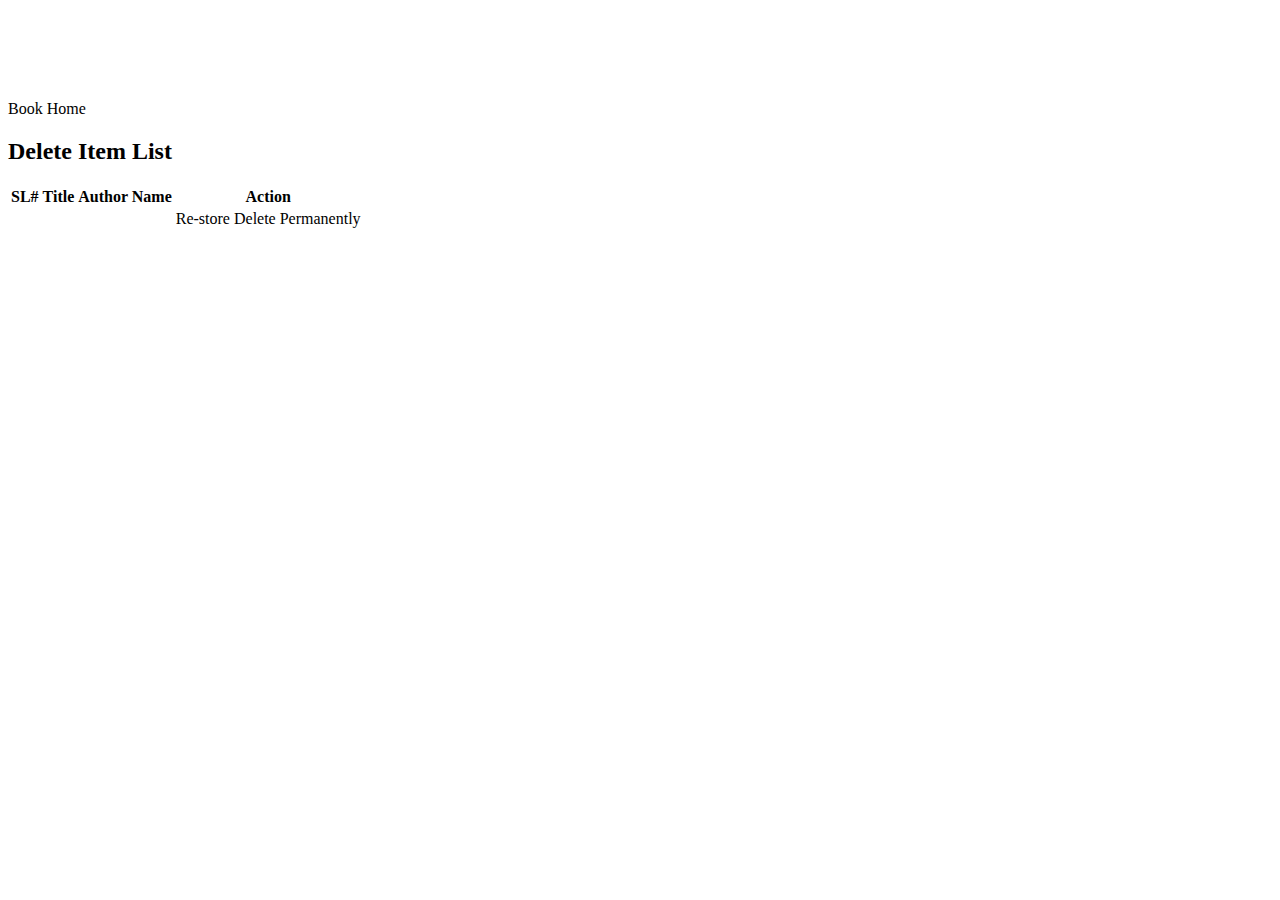
<file: src/main/resources/templates/admin/index.html>
<!DOCTYPE html>
<html xmlns:th="http://www.thymeleaf.org"
	xmlns:layout="http://www.ultraq.net.nz/thymeleaf/layout"
	layout:decorator="layouts/main/main-layout">
<head>
<meta charset="ISO-8859-1"></meta>
<title>SPRING-BOOT || BOOK-HOME </title>
</head>
<body>
	  <div class="container" layout:fragment="content" style="margin-top: 50px;">
	   <div class="row" style="margin-top: 100px;">
	    <a class="btn btn-primary float-right" th:href="@{/book/list}"><span class="glyphicon glyphicon-plus"> </span> Book Home </a>    
	  </div>
	  <div class="row">
	   <div class="col-md-8  offset-md-2">
	     <div class="row">
	      <h2 class="pull-right">Delete Item List</h2>
	  </div>  
	  <p></p>    
	  <table class="table" th:if="${removeBooklist!=null}" >
	    <thead>
	      <tr>
	        <th>SL# </th>
	        <th>Title</th>
	        <th>Author Name</th>
	        <th>Action</th>
	      </tr>
	    </thead>
		<tbody>
			<tr th:each="bookObj,status : ${removeBooklist}">
				<td th:text="${status.count}"></td>
				<td><span th:text="${bookObj.title}"></span></td>
				<td th:text="${bookObj.authorName}"></td>												
				<td>
				  <div class="btn-group btn-group-sm">
				    <a type="button" class="btn btn-primary" th:href="@{/admin/book-restore(id=${bookObj.id})}"><i class="fa fa-edit"></i>Re-store</a>
				    <a type="button" class="btn btn-primary" th:href="@{/admin/book-delete(id=${bookObj.id})}"> <i class="fa fa-trash"></i>Delete Permanently</a>
				  </div>
				</td>
			</tr>
	    </tbody>
	  </table>
	   </div>
	  </div>
	</div>
</body>
</html>
</file>
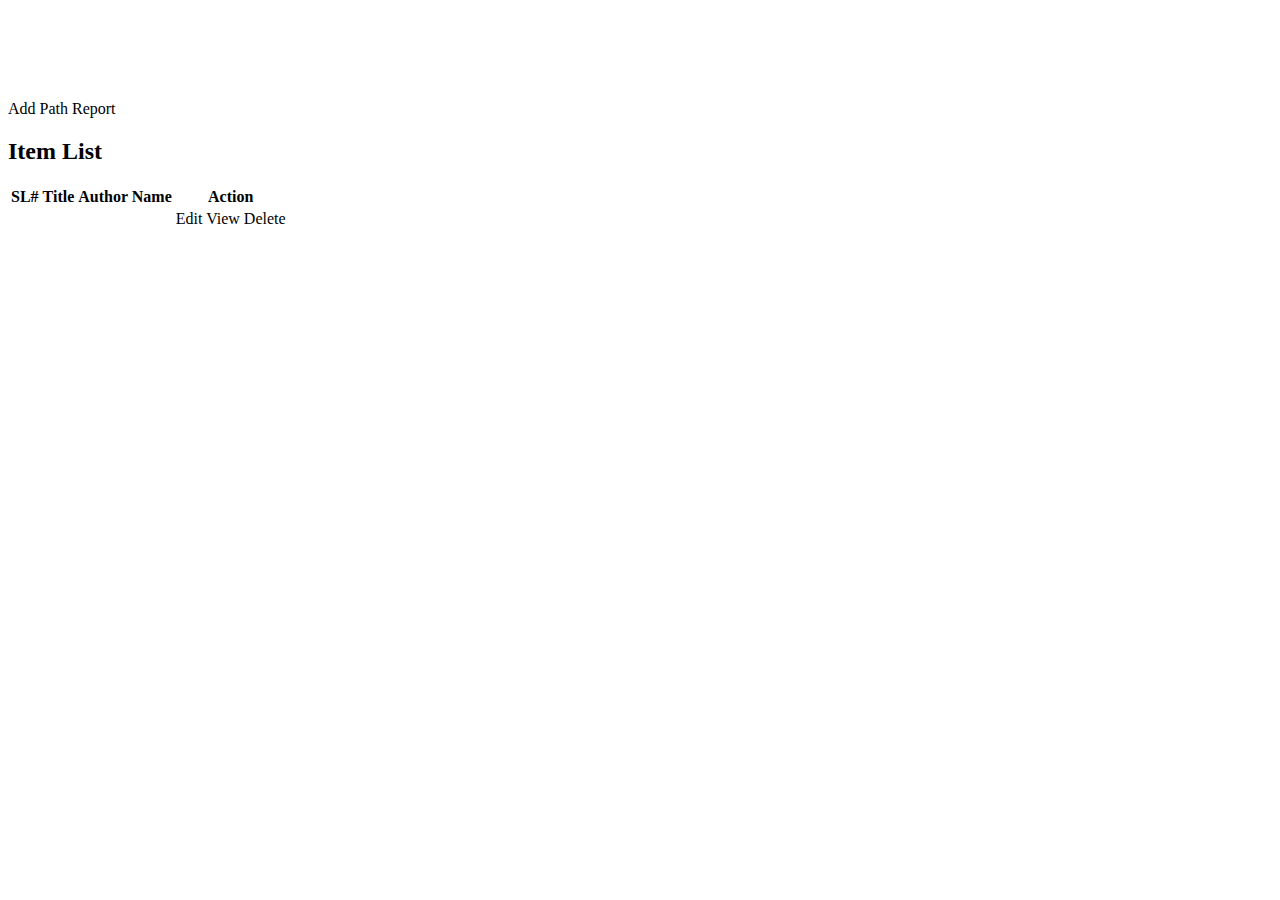
<file: src/main/resources/templates/book/index.html>
<!DOCTYPE html>
<html xmlns:th="http://www.thymeleaf.org"
	xmlns:layout="http://www.ultraq.net.nz/thymeleaf/layout"
	layout:decorator="layouts/main/main-layout">
<head>
<meta charset="ISO-8859-1"></meta>
<title>SPRING-BOOT || ITEM-LIST </title>
</head>
<body>
	  <div class="container" layout:fragment="content" style="margin-top: 50px;">
	   <div class="row" style="margin-top: 100px;">
	    <a class="btn btn-primary float-right" th:href="@{/book/create}"><span class="glyphicon glyphicon-plus"> </span> Add Path Report </a>    
	  </div>
	  <div class="row">
	   <div class="col-md-8  offset-md-2">
	     <div class="row">
	      <h2 class="pull-right">Item List</h2>
	  </div>  
	  <p></p>    
	  <table class="table" th:if="${bookList!=null}" >
	    <thead>
	      <tr>
	        <th>SL# </th>
	        <th>Title</th>
	        <th>Author Name</th>
	        <th>Action</th>
	      </tr>
	    </thead>
		<tbody>
			<tr th:each="bookObj,status : ${bookList}">
				<td th:text="${status.count}"></td>
				<td><span th:text="${bookObj.title}"></span></td>
				<td th:text="${bookObj.authorName}"></td>												
				<td>
				  <div class="btn-group btn-group-sm">
				    <a type="button" class="btn btn-primary" th:href="@{/book/edit(id=${bookObj.id})}"><i class="fa fa-edit"></i>Edit</a>
				    <a type="button" class="btn btn-primary" th:href="@{/book/view(id=${bookObj.id})}"><i class="fa fa-edit"></i>View</a>
				    <a type="button" class="btn btn-primary" th:href="@{/book/remove(id=${bookObj.id})}"> <i class="fa fa-trash"></i>Delete</a>
				  </div>
				</td>
			</tr>
	    </tbody>
	  </table>
	   </div>
	  </div>
	</div>
</body>
</html>
</file>
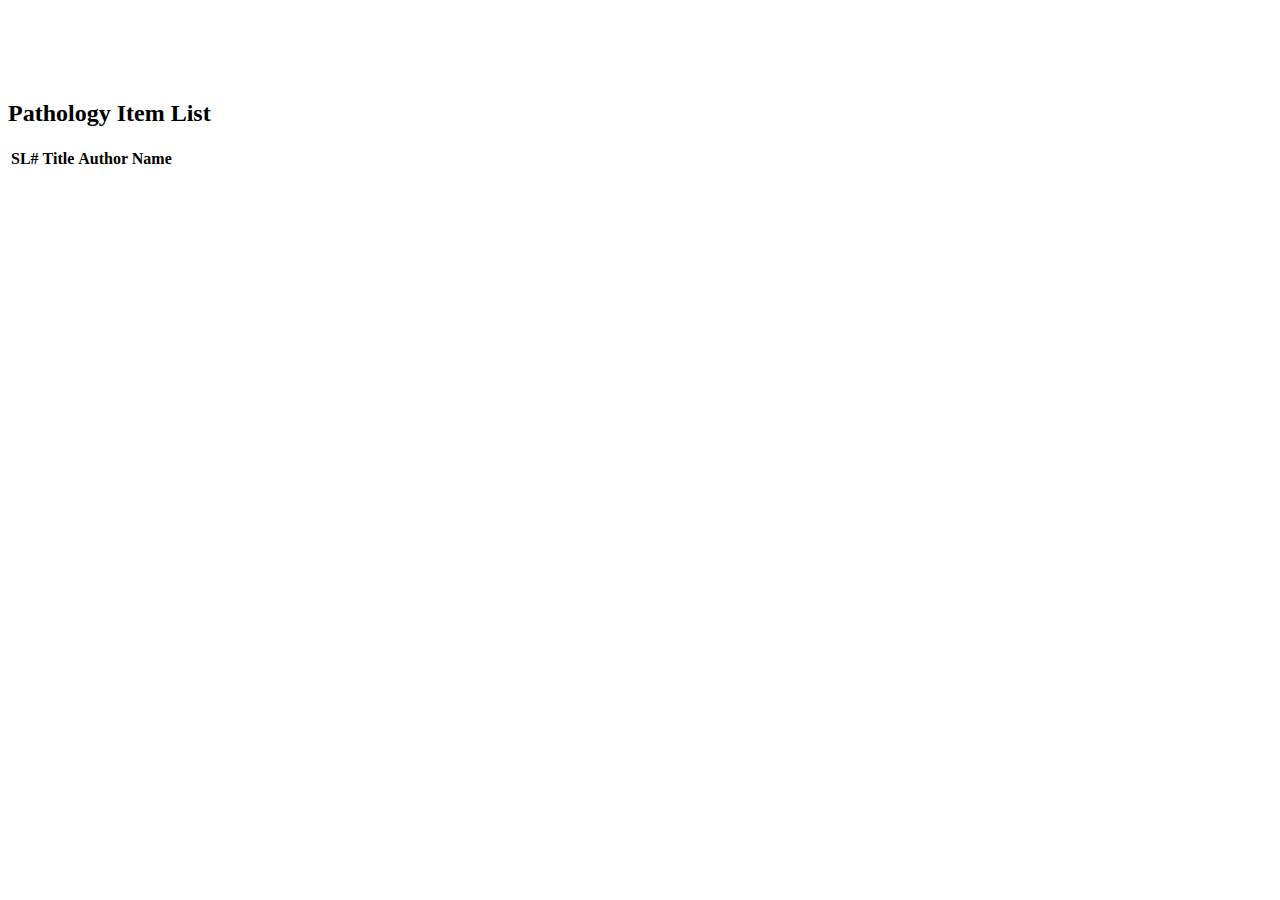
<file: src/main/resources/templates/home.html>
<!DOCTYPE html>
<html xmlns:th="http://www.thymeleaf.org"
	xmlns:layout="http://www.ultraq.net.nz/thymeleaf/layout"
	layout:decorator="layouts/main/main-layout">
<head>
<meta charset="ISO-8859-1"></meta>
<title>SPRING-BOOT</title>
</head>
<body>
	 <div class="container" layout:fragment="content" style="margin-top: 100px;">
	 
	  <div class="row">
      <h2>Pathology Item List</h2>
	  </div>  
	  <p></p>    
	  <table class="table" th:if="${bookList!=null}" >
	    <thead>
	      <tr>
	        <th>SL# </th>
	        <th>Title</th>
	        <th>Author Name</th>
	      </tr>
	    </thead>
		<tbody>
			<tr th:each="bookObj,status : ${bookList}">
				<td th:text="${status.count}"></td>
				<td><span th:text="${bookObj.title}"></span></td>
				<td th:text="${bookObj.authorName}"></td>												
			</tr>
	    </tbody>
	  </table>

	</div>
</body>
</html>
</file>
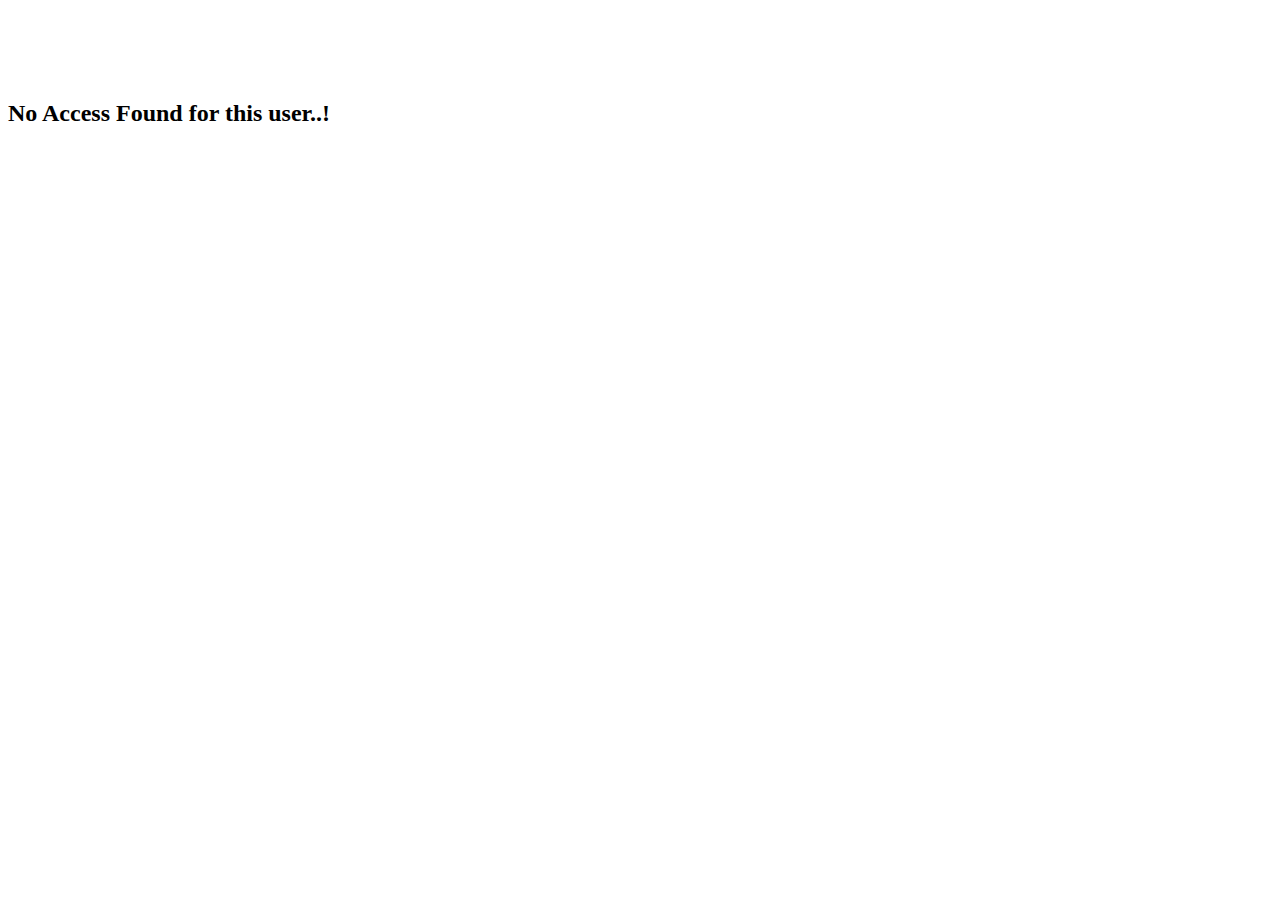
<file: src/main/resources/templates/auth/accessDenie.html>
<!DOCTYPE html>
<html xmlns:th="http://www.thymeleaf.org"
	xmlns:layout="http://www.ultraq.net.nz/thymeleaf/layout"
	layout:decorator="layouts/main/main-layout">
<head>
<meta charset="ISO-8859-1"></meta>
<title>SPRING-BOOT</title>
</head>
<body>
	 <div class="container" layout:fragment="content" style="margin-top: 100px;">
	 
	  <div class="row">
      <h2>No Access Found for this user..!</h2>
	  </div>  
	</div>
</body>
</html>
</file>
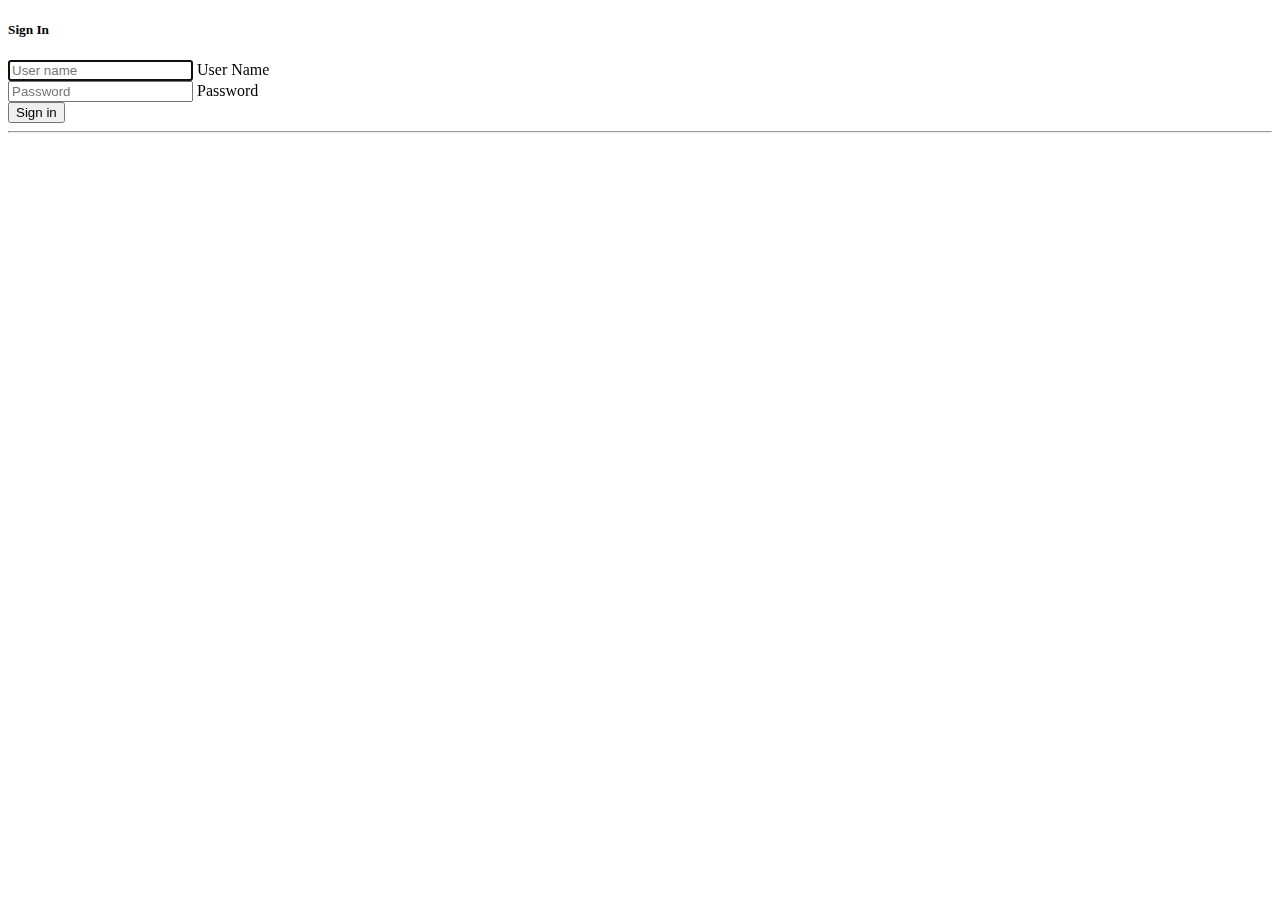
<file: src/main/resources/templates/auth/login.html>
<!Doctype html>
<html lang="en">
  <head>
    <!-- Required meta tags -->
    <meta charset="utf-8">
    <meta name="viewport" content="width=device-width, initial-scale=1, shrink-to-fit=no">
    <!-- Bootstrap CSS -->
    <!-- <link rel="stylesheet" href="https://stackpath.bootstrapcdn.com/bootstrap/4.3.1/css/bootstrap.min.css" > -->
    <link rel="stylesheet" th:href="@{/vendor/bootstrap/bootstrap-4.3.1/css/bootstrap.css}"/>
        <link rel="stylesheet" th:href="@{/loginform/all.css}"/>
    <link rel="stylesheet" th:href="@{/css/application.css}"/>
    
    <title>SPRING-BOOT</title>
  </head>

  <body>
  
  <div class="container">
    <div class="row">
      <div class="col-sm-9 col-md-7 col-lg-5 mx-auto">
        <div class="card card-signin my-5">
          <div class="card-body">
            <h5 class="card-title text-center">Sign In</h5>
            <form class="form-signin" th:action="@{/login}" method="post">
              <div class="form-label-group">
                <input type="text" id="userName" name="username" class="form-control" placeholder="User name" required autofocus>
                <label for="userName">User Name</label>
              </div>

              <div class="form-label-group">
                <input type="password" id="userPassword" name="password" class="form-control" placeholder="Password" required>
                <label for="userPassword">Password</label>
              </div>

  <!--             <div class="custom-control custom-checkbox mb-3">
                <input type="checkbox" class="custom-control-input" id="customCheck1">
                <label class="custom-control-label" for="customCheck1">Remember password</label>
              </div> -->
              <button class="btn btn-lg btn-primary btn-block text-uppercase" type="submit">Sign in</button>
              <hr class="my-4">
<!--               <button class="btn btn-lg btn-google btn-block text-uppercase" type="submit"><i class="fab fa-google mr-2"></i> Sign in with Google</button>
              <button class="btn btn-lg btn-facebook btn-block text-uppercase" type="submit"><i class="fab fa-facebook-f mr-2"></i> Sign in with Facebook</button>
             -->
            
            </form>
          </div>
        </div>
      </div>
    </div>
  </div>
  

  
    <!-- Optional JavaScript -->
    <script type="text/javascript" th:src="@{/js/application.js}"></script>
    <script type="text/javascript" th:src="@{/loginform/jquery.slim.min.js}"></script>
    <!-- jQuery first, then Popper.js, then Bootstrap JS -->
    <script type="text/javascript" th:src="@{/vendor/jquery/jquery-3.4.1.js}"></script>
    <script type="text/javascript" th:src="@{/vendor/popper/popper.js}"></script>
    <script type="text/javascript" th:src="@{/vendor/bootstrap/bootstrap-4.3.1/js/bootstrap.js}"></script>
  </body>
</html>
</file>
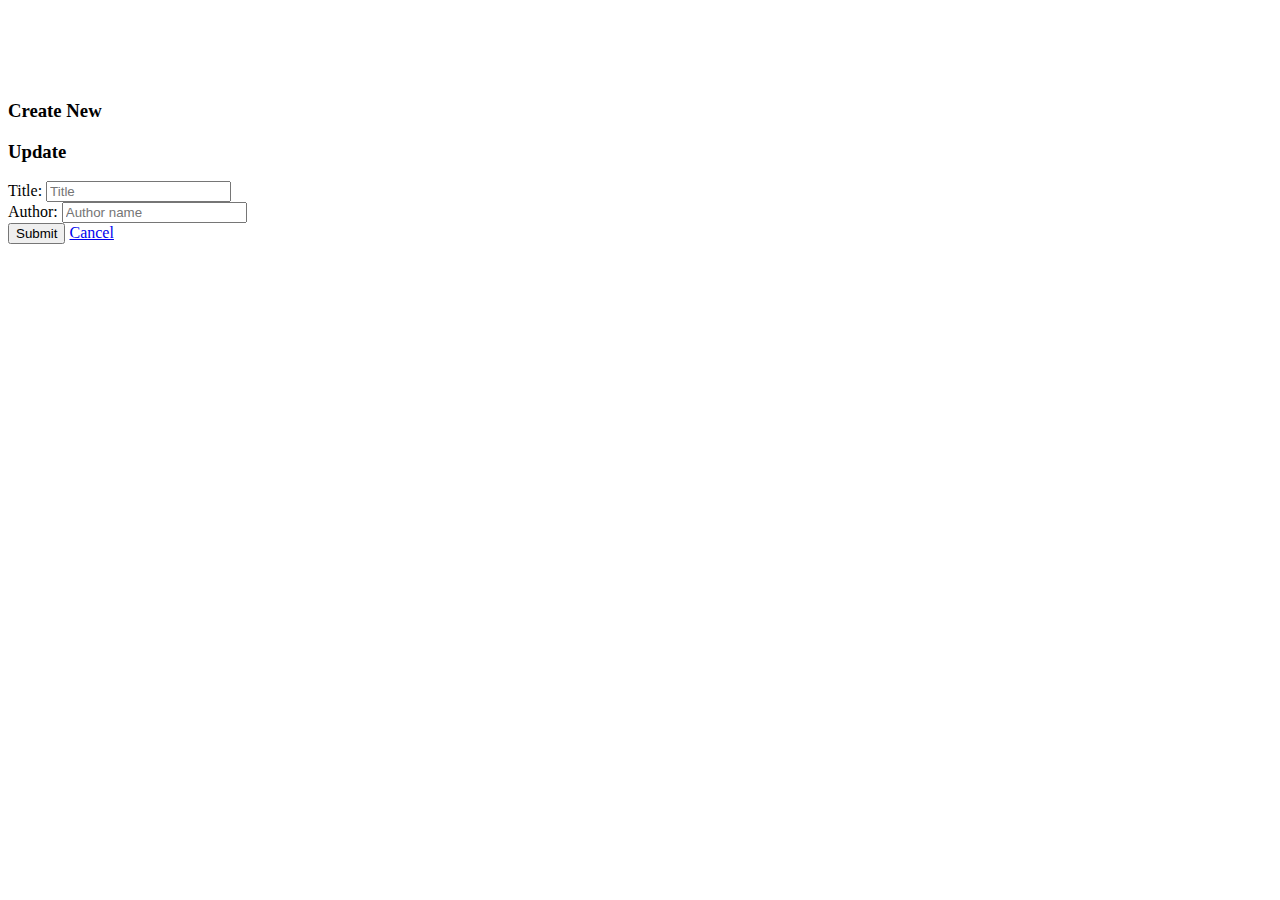
<file: src/main/resources/templates/book/create.html>
<!DOCTYPE html>
<html xmlns:th="http://www.thymeleaf.org"
	xmlns:layout="http://www.ultraq.net.nz/thymeleaf/layout"
	layout:decorator="layouts/main/main-layout">
<head>
<meta charset="ISO-8859-1"></meta>
<title>SPRING-BOOT || CREATE OR UPDATE </title>
</head>
<body>
	  <div class="container" layout:fragment="content" style="margin-top: 50px;">
	   <div class="row" style="margin-top: 100px;">
	   <div class="col-md-8  offset-md-2">
		 <div class="row">
		  <div class="col-md-8">
		    <h3 th:if="${book?.id == null}" class="box-title">Create New </h3>
		    <h3 th:if="${book?.id != null}" class="box-title">Update </h3>
		  <form method="post" th:action="@{/book/create}" th:object="${book}">
		  	<input type="hidden" th:field="*{id}"></input>
		    <div class="form-group">
		      <label for="email">Title:</label>
			  <input type="text" th:field="*{title}" class="form-control" placeholder="Title" />
		    </div>
		    <div class="form-group">
		      <label for="pwd">Author:</label>
		      <input type="text"th:field="*{authorName}"   class="form-control"  placeholder="Author name" />
		    </div>
			<button type="submit" class="btn btn-info ">Submit</button>
			<a type="submit" class="btn btn-danger" href="/book/list">Cancel</a>
		  </form>
		  </div>
		  </div>
	    </div>
	  </div>
	</div>
</body>
</html>
</file>
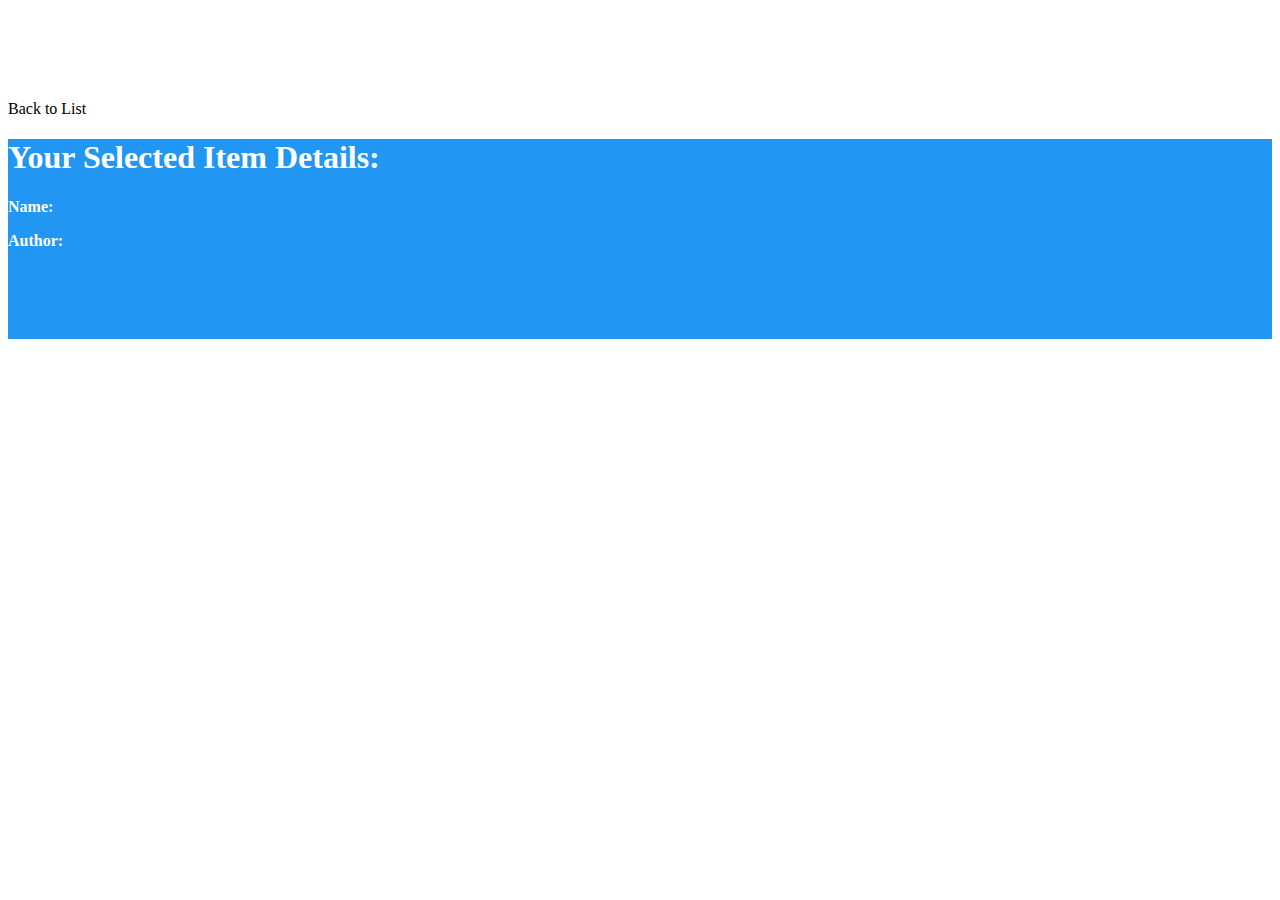
<file: src/main/resources/templates/book/view.html>
<!DOCTYPE html>
<html xmlns:th="http://www.thymeleaf.org"
	xmlns:layout="http://www.ultraq.net.nz/thymeleaf/layout"
	layout:decorator="layouts/main/main-layout">
<head>
<meta charset="ISO-8859-1"></meta>
<title>SPRING-BOOT || VIEW </title>
</head>
<body>
	  <div class="container" layout:fragment="content" style="margin-top: 50px;">
	   <div class="row" style="margin-top: 100px;">
        <div class="col-md-8  offset-md-2">
			<!-- Horizontal Form -->
			<div class="box box-info" style="margin-top: 50px;">
				<div class="box-header with-border">
					<a th:href="@{/book/list}" type="submit" class="btn btn-primary pull-right">Back to  List</a>
					<p></p>
				</div>
				<div></div>
					<div class="container-fluid" style="background-color:#2196F3;color:#fff;height:200px;">
					  <h1>Your Selected Item Details:</h1>
					  <p><strong>Name: </strong><level th:text="${book.title}" ></level></p>
					  <p><strong>Author: </strong><level th:text="${book.authorName}" ></level></p>
					</div>

			</div>
			<!-- /.box -->
		</div>
	  </div>
	</div>
</body>
</html>
</file>
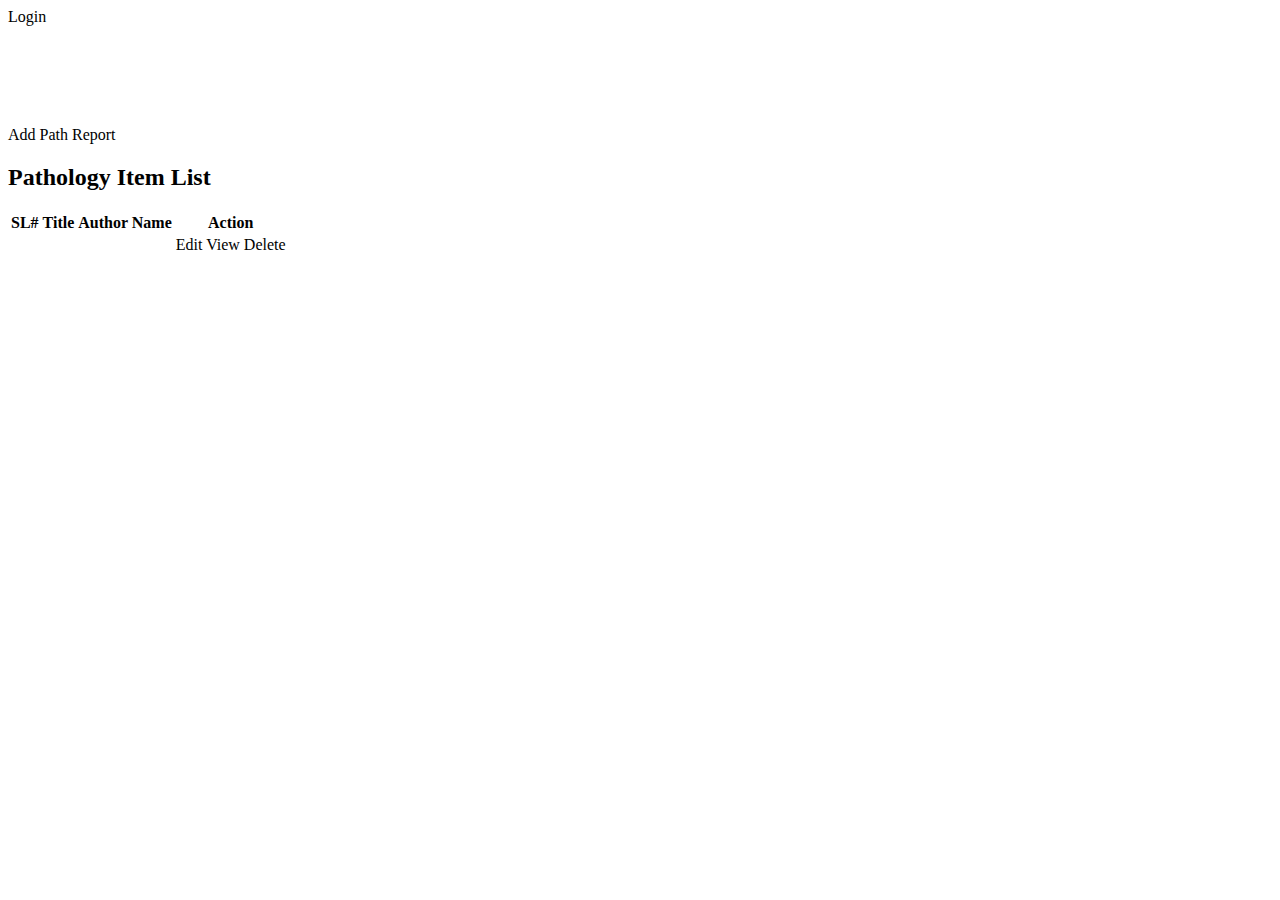
<file: src/main/resources/templates/layouts/navigation/main-navbar.html>
<!doctype html>
<html lang="en">
  <head>
    <!-- Required meta tags -->
    <meta charset="utf-8">
    <meta name="viewport" content="width=device-width, initial-scale=1, shrink-to-fit=no">
    <!-- Bootstrap CSS -->
    <!-- <link rel="stylesheet" href="https://stackpath.bootstrapcdn.com/bootstrap/4.3.1/css/bootstrap.min.css" > -->
    <link rel="stylesheet" th:href="@{/vendor/bootstrap/bootstrap-4.3.1/css/bootstrap.css}"/>
    <link rel="stylesheet" th:href="@{/css/application.css}"/>
    <title>SPRING-BOOT</title>
  </head>

  <body>
	<nav class="navbar navbar-expand-sm bg-info navbar-dark fixed-top">
	  <a class="navbar-brand" th:href="@{/auth/login}">Login</a>
	  <ul class="navbar-nav">
<!-- 	    <li class="nav-item">
	      <a class="nav-link" href="#">Link</a>
	    </li>
	    <li class="nav-item">
	      <a class="nav-link" href="#">Link</a>
	    </li> -->
	  </ul>
	</nav> 
  <div class="container" style="margin-top: 50px;">
   <div class="row" style="margin-top: 100px;">
    <a class="btn btn-primary float-right" th:href="@{/book/create}"><span class="glyphicon glyphicon-plus"> </span> Add Path Report </a>    
  </div>
  <div class="row">
   <div class="col-md-8  offset-md-2">
     <div class="row">
      <h2 class="pull-right">Pathology Item List</h2>
  </div>  
  <p></p>    
  <table class="table" th:if="${bookList!=null}" >
    <thead>
      <tr>
        <th>SL# </th>
        <th>Title</th>
        <th>Author Name</th>
        <th>Action</th>
      </tr>
    </thead>
	<tbody>
		<tr th:each="bookObj,status : ${bookList}">
			<td th:text="${status.count}"></td>
			<td><span th:text="${bookObj.title}"></span></td>
			<td th:text="${bookObj.authorName}"></td>												
			<td>
			  <div class="btn-group btn-group-sm">
			    <a type="button" class="btn btn-primary" th:href="@{/book/edit(id=${bookObj.id})}"><i class="fa fa-edit"></i>Edit</a>
			    <a type="button" class="btn btn-primary" th:href="@{/book/view(id=${bookObj.id})}"><i class="fa fa-edit"></i>View</a>
			    <a type="button" class="btn btn-primary" th:href="@{/book/remove(id=${bookObj.id})}"> <i class="fa fa-trash"></i>Delete</a>
			  </div>
			</td>
		</tr>
    </tbody>
  </table>
   </div>
  </div>
</div>

    <!-- Optional JavaScript -->
    <script type="text/javascript" th:src="@{/js/application.js}"></script>
    <!-- jQuery first, then Popper.js, then Bootstrap JS -->
    <script type="text/javascript" th:src="@{/vendor/jquery/jquery-3.4.1.js}"></script>
    <script type="text/javascript" th:src="@{/vendor/popper/popper.js}"></script>
    <script type="text/javascript" th:src="@{/vendor/bootstrap/bootstrap-4.3.1/js/bootstrap.js}"></script>
  </body>
</html>
</file>
